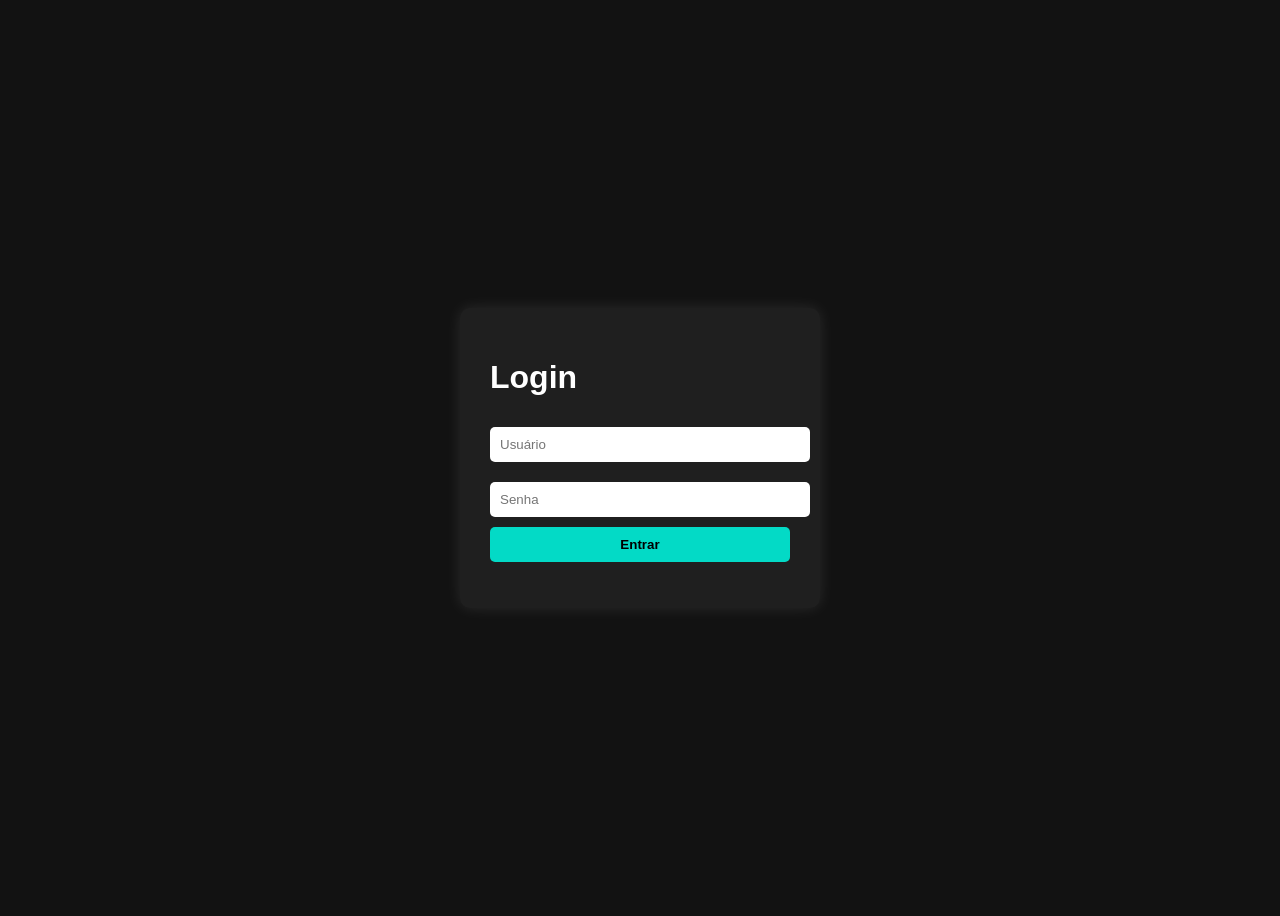
<file: index.html>
<!DOCTYPE html>
<html lang="pt-br">
<head>
<meta charset="UTF-8">

<meta name="viewport" content="width=device-width, initial-scale=1.0">

<title>Tela de Login</title>
<link rel="stylesheet" href="style.css">
</head>
<body>
<div class="login-container">
<h1>Login</h1>
<form id="loginForm">
<input type="text" id="usuario" placeholder="Usuário">
<input type="password" id="senha" placeholder="Senha">
<button type="submit">Entrar</button>
<p id="mensagem"></p>
</form>
</div>
<script src="script.js"></script>
</body>

</html>
</file>
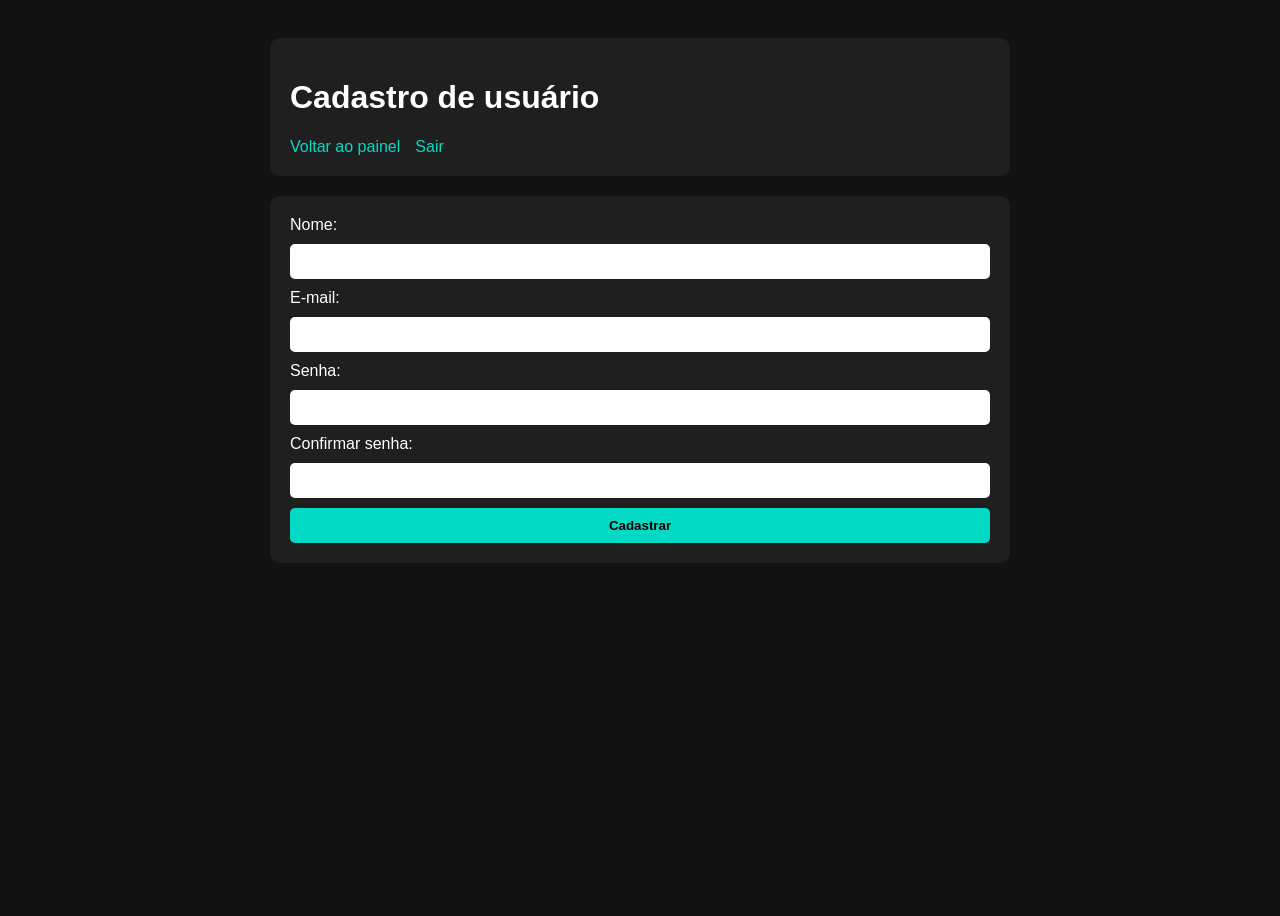
<file: cadastro.html>
<!DOCTYPE html>
<html lang="pt-br">
<head>
    <meta charset="UTF-8">
    <meta name="viewport" content="width=device-width, initial-scale=1.0">
    <title>Cadastro de usuário</title>
    <link rel="stylesheet" href="style.css">
</head>
<body class="app-page">
    <header>
        <h1>Cadastro de usuário</h1>

        <nav>
            <a href="dashboard.html">Voltar ao painel</a>
            <a href="index.html">Sair</a>
        </nav>
    </header>

    <main>
        <form>
            <label for="nome">Nome:</label>
            <input type="text" id="nome" name="nome" required>

            <label for="email">E-mail:</label>
            <input type="email" id="email" name="email" required>

            <label for="nova-senha">Senha:</label>
            <input type="password" id="nova-senha" name="senha" required>

            <label for="confirmar-senha">Confirmar senha:</label>
            <input
                type="password"
                id="confirmar-senha"
                name="confirmar-senha"
                required
            >

            <button type="submit">Cadastrar</button>
        </form>
    </main>
</body>
</html>
</file>
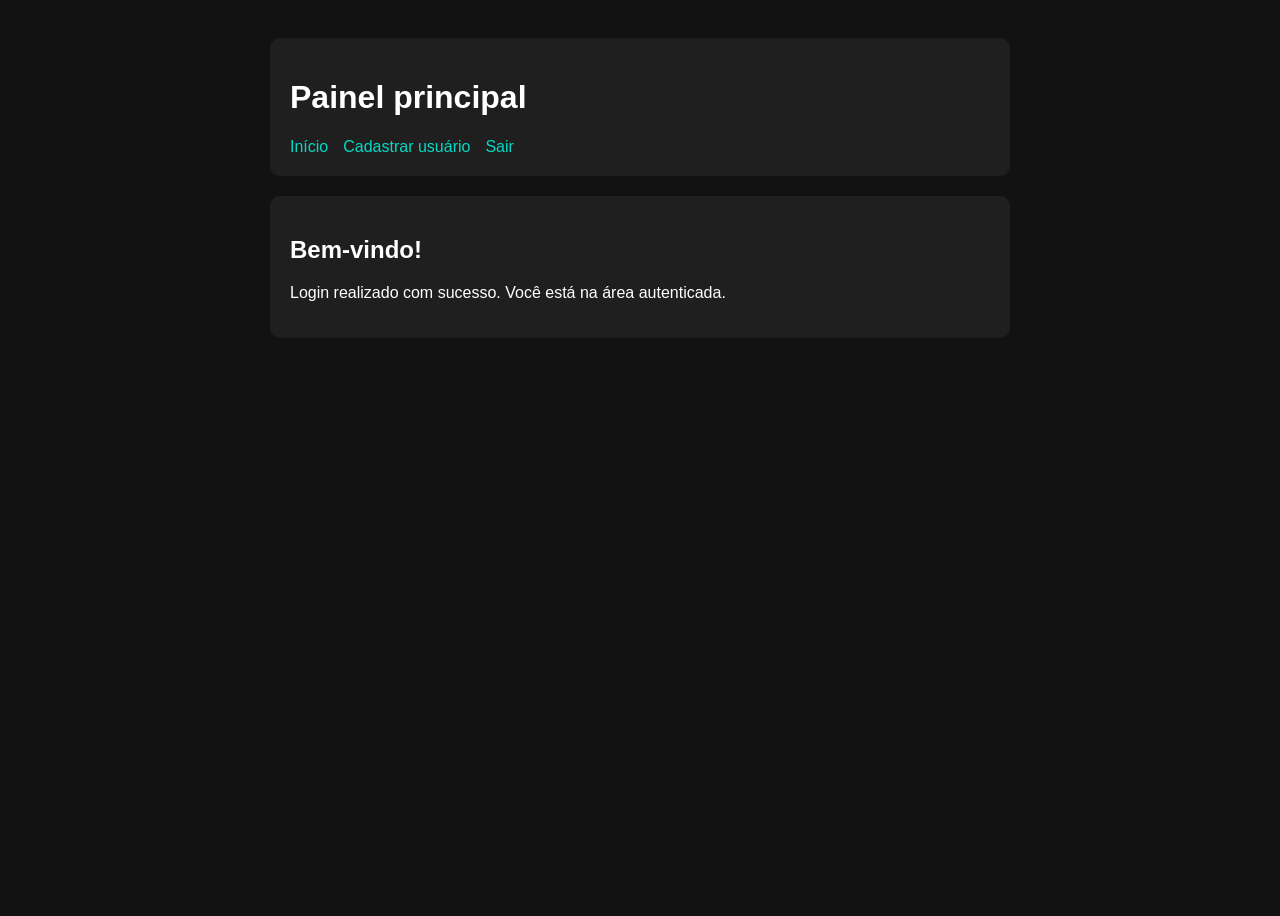
<file: dashboard.html>
<!DOCTYPE html>
<html lang="pt-br">
<head>
    <meta charset="UTF-8">
    <meta name="viewport" content="width=device-width, initial-scale=1.0">
    <title>Dashboard</title>
    <link rel="stylesheet" href="style.css">
</head>
<body class="app-page">
    <header>
        <h1>Painel principal</h1>

        <nav>
            <a href="dashboard.html">Início</a>
            <a href="cadastro.html">Cadastrar usuário</a>
            <a href="index.html">Sair</a>
        </nav>
    </header>

    <main>
        <h2>Bem-vindo!</h2>
        <p>Login realizado com sucesso. Você está na área autenticada.</p>
    </main>
</body>
</html>
</file>
<file: style.css>
body {
font-family: Arial, sans-serif;
background-color: #121212;
color: #fff;
display: flex;
justify-content: center;
align-items: center;
height: 100vh;
}
.login-container {
background-color: #1f1f1f;
padding: 30px;
border-radius: 10px;
box-shadow: 0 0 15px rgba(255, 255, 255, 0.1);
width: 300px;
}
.login-container input {
width: 100%;
margin: 10px 0;
padding: 10px;
border: none;
border-radius: 5px;
}
button {
width: 100%;
padding: 10px;
background-color: #03dac6;
color: #000;
border: none;
border-radius: 5px;
font-weight: bold;
cursor: pointer;
}
button:hover {
background-color: #00bfa5;
}
#mensagem {
margin-top: 10px;
color: #ff5252;
font-weight: bold;
}

.app-page {
    display: block;
    box-sizing: border-box;
    min-height: 100vh;
    height: auto;
    padding: 30px;
}

.app-page header,
.app-page main {
    max-width: 700px;
    margin: 0 auto 20px;
    padding: 20px;
    background-color: #1f1f1f;
    border-radius: 10px;
}

.app-page nav {
    display: flex;
    gap: 15px;
    flex-wrap: wrap;
}

.app-page a {
    color: #03dac6;
    text-decoration: none;
}

.app-page a:hover {
    text-decoration: underline;
}

.app-page form {
    display: flex;
    flex-direction: column;
    gap: 10px;
}

.app-page input {
    padding: 10px;
    border: none;
    border-radius: 5px;
}
</file>
